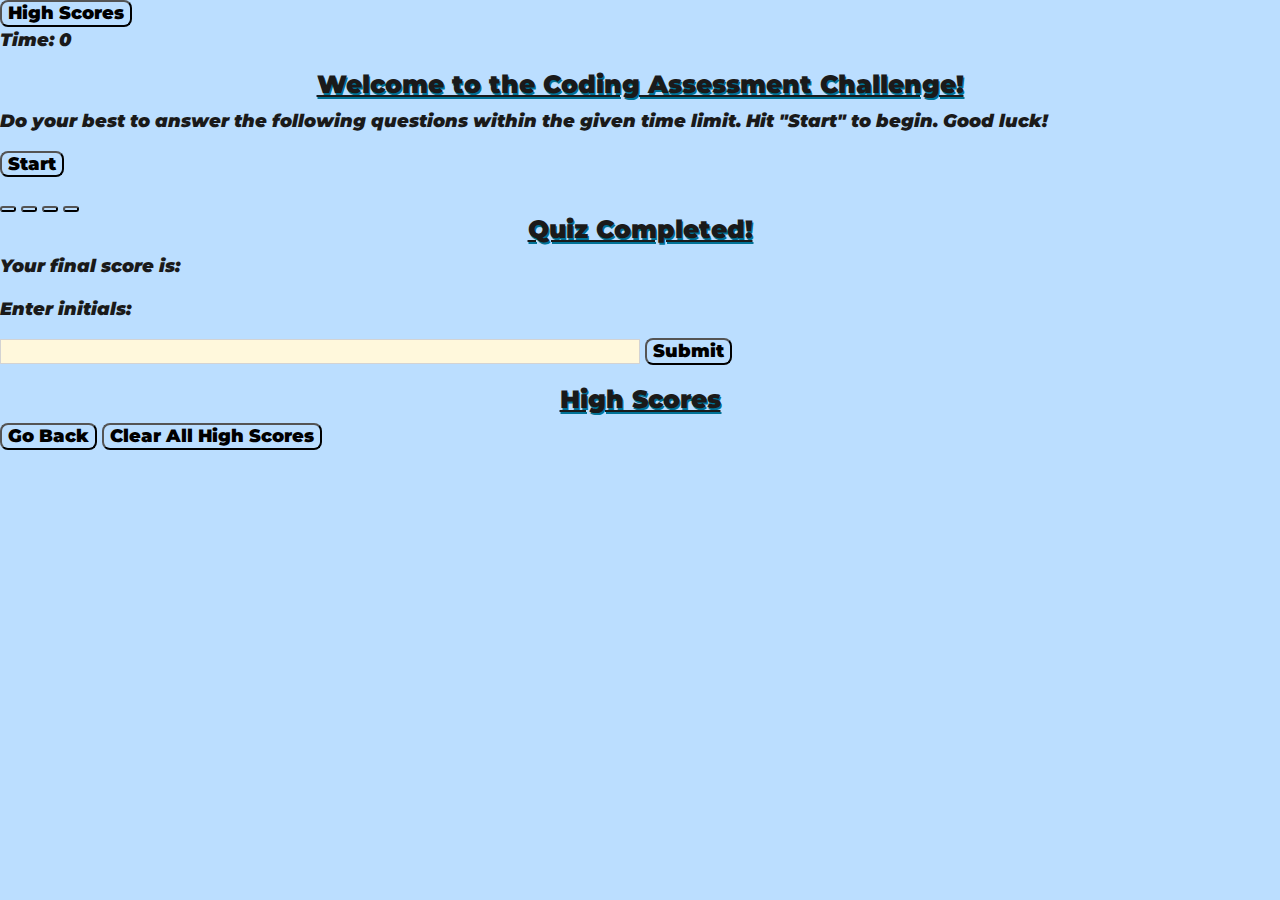
<file: index.html>
<!DOCTYPE html>
<html lang="en">
<head>
    <meta charset="UTF-8">
    <meta http-equiv="X-UA-Compatible" content="IE=edge">
    <meta name="viewport" content="width=device-width, initial-scale=1.0">
    <link rel="stylesheet" type="text/css" href="jass.css" />
    <link rel="stylesheet" type="text/css" href="style.css" />
    <link rel="preconnect" href="https://fonts.gstatic.com">
    <link href="https://fonts.googleapis.com/css2?family=Lobster&family=Major+Mono+Display&family=Montserrat:wght@300&display=swap" rel="stylesheet">
    <title>Coding Assessment Quiz</title>
</head>
    <header>
    <div id="container-header"></div>
      <div id="header-box"></div>       
        <button id="scores" href="">High Scores</button>   
        <div id="timer"><p>Time: <span id="time">0</span></p>
        </div>
    </header>    
<body>        
   <div id="mainScreen"></div>
    <section id="welcome-screen">
        <h1>Welcome to the Coding Assessment Challenge!</h1>
        <p>Do your best to answer the following questions within the given time limit.
            Hit "Start" to begin. Good luck!
        </p>
        <button id="start-button">Start</button>
    </section>

    <section id="questionArray" class="hide">
        <p id="questionTitle"></p>
        <button></button>
        <button></button>
        <button></button>
        <button></button>
        <div id="scoreTally" class="invisible"></div>
    </section>

    <section id="complete" class="hide">
        <h1>Quiz Completed!</h1>
        <p>Your final score is: <span id="score"></span></p>
        <div id="userInput">       
        <p>Enter initials: </p><input id="initials" type="text"> 
        <button>Submit</button>
        </div>
    </section>

    <section id="userHighScores" class="hide">
        <h1>High Scores</h1>
        <button id="reset">Go Back</button> <button id="clearScores">Clear All High Scores</button>

    </section>

    </main>
    <script src="script.js"></script>
</body>
</html>
</file>
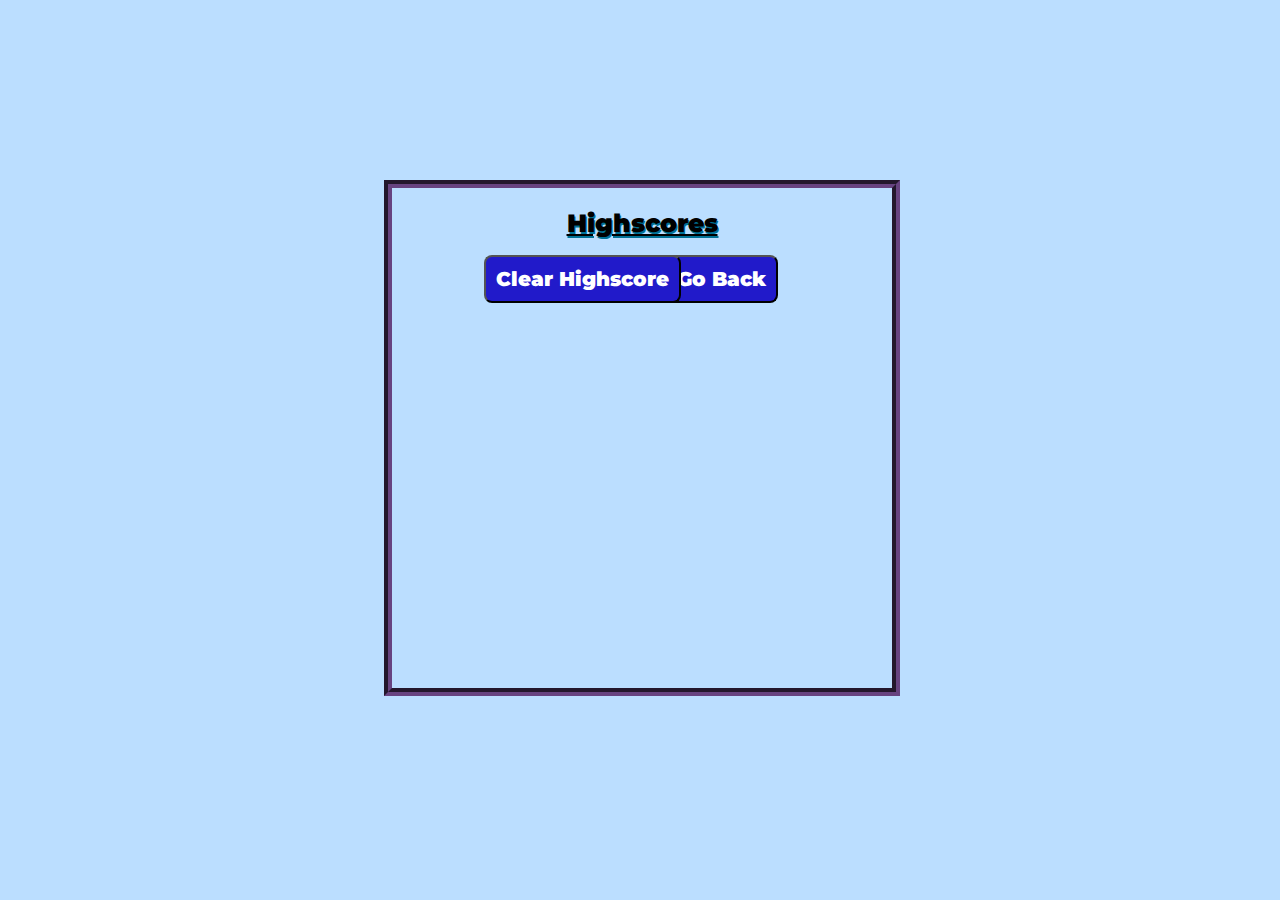
<file: highscores.html>
<!DOCTYPE html>
<html lang="en">

<head>
    <meta charset="UTF-8">
    <meta name="viewport" content="width=device-width, initial-scale=1.0">
    <meta http-equiv="X-UA-Compatible" content="ie=edge">
    <link rel="preconnect" href="https://fonts.gstatic.com">
    <link href="https://fonts.googleapis.com/css2?family=Lobster&family=Major+Mono+Display&family=Montserrat:wght@300&display=swap" rel="stylesheet">
    <link rel="stylesheet" type="text/css" href="style.css">
    
    <title>Highscores</title>

</head>

<body>
    
    <div id="container">
        <!-- Div for timer status -->
        <div id="currentTime"></div>
        <!-- Div for quiz the questions content -->
        <div id="questionsDiv">
            <h1>Highscores</h1>
            <ul id="highScore"></ul>
            <!-- Buttons for restarting quiz and/or resetting the scores -->
            <button id="goBack">Go Back</button>
            <button id="clear" value="reset">Clear Highscore</button>
        </div>
    </div>
    <script src="highscores.js"></script>
</body>

</html>
</file>
<file: style.css>
/* Universal element */
* {
    background-color: #bbdeff; 
    font-family: 'Montserrat', sans-serif;
    font-weight: bolder;
 }
 
 p {
     font-family: 'Montserrat', Helvetica, sans-serif;
     font-style: oblique;
 }
 
 :root {
     --buttonBlue: #211aca;
     
 }
 
 a:hover {
     background-color: #b1f2ff;
 }
 
 #container {
     position: absolute;
     left: 30%;
     top: 20%;
     width: 500px;
     height: 500px;
     border: 8px solid rgb(103, 67, 128);
     border-style: groove;
 }
 #startTime {
     background-color: var(--buttonBlue);
     margin-left: 33%;
     padding: 15px 32px;
     font-size: 20px;
     color: white;
 }
 
 #startTime:hover {
     background-color: #7747f3;
 }
 
 #questionsDiv {
     margin: 20px;
     cursor: grab;
 }
 
 #currentTime {
     float: right;
 }
 
 #goBack {
     background-color: var(--buttonBlue);
     position: relative;
     padding: 10px;
     font-size: 20px;
     color: white;
     top: 30%;
     left: 55%;
     width: auto;
     text-align: center;
     text-decoration: none;
 }
 
 #initials {
     background-color: cornsilk;
 }
 
 
 #clear {
     background-color: var(--buttonBlue);
     position: relative;
     padding: 10px;
     font-size: 20px;
     color: white;
     top: 30%;
     right: 10%;
     text-align: left;
     align-self: flex-start;
 }
 
 button {
     border-radius: 8px;
 }
 
 
 textarea {
     width: 90%;
     margin: 20px;
 }
 
 #Submit {
     background-color: var(--buttonBlue);
     margin-left: 33%;
     padding: 15px 32px;
     font-size: 20px;
     color: white;
 }
 
 #Submit:hover {
     background-color: #7747f3;
 }
 
 label {
     margin-right: 10px;
 }
 input {
     margin-bottom: 20px;
     width: 50%;
     border: 1px solid lightgray;
 }
 
 h1 {
     text-align: center;
     text-shadow: 1px 2px #007296;
    font-weight: bolder;
    font-size: 25px;
    text-decoration: underline;
 }
 
 li {
     background-color: var(--buttonBlue);
     margin-top: 10px;
     padding: 5px 15px;
     width: 80%;
     font-size: 18px;
     color: white;
 }
 
 li :hover {
     background-color: darkcyan;
 }
 
 #createDiv {
     margin-top: 20px;
     border-top: 1px solid lightgray;
 }
 
 /* Start media queries */
 /* A Media Query max-width: 786px */
 @media screen and (max-width: 786px) {
 /* Resized content to fit 786px  */
 body {
     max-width: 786px;
 }
 /* Resized main-content to fit 786px  */
 #container {
 position: absolute;
 left: 20%;
 }
 
 a {
 margin-left: 20%;
 
 }
 #goBack {
     
     position: relative;
     left: 55%;
 }
 
 #clear {
     
     position: relative;
     right: 5%;
     
 }
 }
 
 /* A Media Query max-width: 640px */
 @media screen and (max-width: 640px) {
 /* Resized content to fit 640px  */
 body {
     min-width: 640px;
 }
 /* Resized main-content to fit 640px  */
 #container {
 position: absolute;
 left: 10%;
 }
 a {
   margin-left: 10%;
 }
 
 
 }
</file>
<file: jass.css>
/*! normalize.css v8.0.1 | MIT License | github.com/necolas/normalize.css */
/* Document
   ========================================================================== */
/**
 * 1. Correct the line height in all browsers.
 * 2. Prevent adjustments of font size after orientation changes in iOS.
 */
 html {
    line-height: 1.15;
    /* 1 */
    -webkit-text-size-adjust: 100%;
    /* 2 */
  }
  
  /* Sections
     ========================================================================== */
  /**
   * Remove the margin in all browsers.
   */
  body {
    margin: 0;
  }
  
  /**
   * Render the `main` element consistently in IE.
   */
  main {
    display: block;
  }
  
  /**
   * Correct the font size and margin on `h1` elements within `section` and
   * `article` contexts in Chrome, Firefox, and Safari.
   */
  h1 {
    font-size: 2em;
    margin: 0.67em 0;
  }
  
  /* Grouping content
     ========================================================================== */
  /**
   * 1. Add the correct box sizing in Firefox.
   * 2. Show the overflow in Edge and IE.
   */
  hr {
    box-sizing: content-box;
    /* 1 */
    height: 0;
    /* 1 */
    overflow: visible;
    /* 2 */
  }
  
  /**
   * 1. Correct the inheritance and scaling of font size in all browsers.
   * 2. Correct the odd `em` font sizing in all browsers.
   */
  pre {
    font-family: monospace, monospace;
    /* 1 */
    font-size: 1em;
    /* 2 */
  }
  
  /* Text-level semantics
     ========================================================================== */
  /**
   * Remove the gray background on active links in IE 10.
   */
  a {
    background-color: transparent;
  }
  
  /**
   * 1. Remove the bottom border in Chrome 57-
   * 2. Add the correct text decoration in Chrome, Edge, IE, Opera, and Safari.
   */
  abbr[title] {
    border-bottom: none;
    /* 1 */
    text-decoration: underline;
    /* 2 */
    text-decoration: underline dotted;
    /* 2 */
  }
  
  /**
   * Add the correct font weight in Chrome, Edge, and Safari.
   */
  b,
  strong {
    font-weight: bolder;
  }
  
  /**
   * 1. Correct the inheritance and scaling of font size in all browsers.
   * 2. Correct the odd `em` font sizing in all browsers.
   */
  code,
  kbd,
  samp {
    font-family: monospace, monospace;
    /* 1 */
    font-size: 1em;
    /* 2 */
  }
  
  /**
   * Add the correct font size in all browsers.
   */
  small {
    font-size: 80%;
  }
  
  /**
   * Prevent `sub` and `sup` elements from affecting the line height in
   * all browsers.
   */
  sub,
  sup {
    font-size: 75%;
    line-height: 0;
    position: relative;
    vertical-align: baseline;
  }
  
  sub {
    bottom: -0.25em;
  }
  
  sup {
    top: -0.5em;
  }
  
  /* Embedded content
     ========================================================================== */
  /**
   * Remove the border on images inside links in IE 10.
   */
  img {
    border-style: none;
  }
  
  /* Forms
     ========================================================================== */
  /**
   * 1. Change the font styles in all browsers.
   * 2. Remove the margin in Firefox and Safari.
   */
  button,
  input,
  optgroup,
  select,
  textarea {
    font-family: inherit;
    /* 1 */
    font-size: 100%;
    /* 1 */
    line-height: 1.15;
    /* 1 */
    margin: 0;
    /* 2 */
  }
  
  /**
   * Show the overflow in IE.
   * 1. Show the overflow in Edge.
   */
  button,
  input {
    /* 1 */
    overflow: visible;
  }
  
  /**
   * Remove the inheritance of text transform in Edge, Firefox, and IE.
   * 1. Remove the inheritance of text transform in Firefox.
   */
  button,
  select {
    /* 1 */
    text-transform: none;
  }
  
  /**
   * Correct the inability to style clickable types in iOS and Safari.
   */
  button,
  [type='button'],
  [type='reset'],
  [type='submit'] {
    -webkit-appearance: button;
  }
  
  /**
   * Remove the inner border and padding in Firefox.
   */
  button::-moz-focus-inner,
  [type='button']::-moz-focus-inner,
  [type='reset']::-moz-focus-inner,
  [type='submit']::-moz-focus-inner {
    border-style: none;
    padding: 0;
  }
  
  /**
   * Restore the focus styles unset by the previous rule.
   */
  button:-moz-focusring,
  [type='button']:-moz-focusring,
  [type='reset']:-moz-focusring,
  [type='submit']:-moz-focusring {
    outline: 1px dotted ButtonText;
  }
  
  /**
   * Correct the padding in Firefox.
   */
  fieldset {
    padding: 0.35em 0.75em 0.625em;
  }
  
  /**
   * 1. Correct the text wrapping in Edge and IE.
   * 2. Correct the color inheritance from `fieldset` elements in IE.
   * 3. Remove the padding so developers are not caught out when they zero out
   *    `fieldset` elements in all browsers.
   */
  legend {
    box-sizing: border-box;
    /* 1 */
    color: inherit;
    /* 2 */
    display: table;
    /* 1 */
    max-width: 100%;
    /* 1 */
    padding: 0;
    /* 3 */
    white-space: normal;
    /* 1 */
  }
  
  /**
   * Add the correct vertical alignment in Chrome, Firefox, and Opera.
   */
  progress {
    vertical-align: baseline;
  }
  
  /**
   * Remove the default vertical scrollbar in IE 10+.
   */
  textarea {
    overflow: auto;
  }
  
  /**
   * 1. Add the correct box sizing in IE 10.
   * 2. Remove the padding in IE 10.
   */
  [type='checkbox'],
  [type='radio'] {
    box-sizing: border-box;
    /* 1 */
    padding: 0;
    /* 2 */
  }
  
  /**
   * Correct the cursor style of increment and decrement buttons in Chrome.
   */
  [type='number']::-webkit-inner-spin-button,
  [type='number']::-webkit-outer-spin-button {
    height: auto;
  }
  
  /**
   * 1. Correct the odd appearance in Chrome and Safari.
   * 2. Correct the outline style in Safari.
   */
  [type='search'] {
    -webkit-appearance: textfield;
    /* 1 */
    outline-offset: -2px;
    /* 2 */
  }
  
  /**
   * Remove the inner padding in Chrome and Safari on macOS.
   */
  [type='search']::-webkit-search-decoration {
    -webkit-appearance: none;
  }
  
  /**
   * 1. Correct the inability to style clickable types in iOS and Safari.
   * 2. Change font properties to `inherit` in Safari.
   */
  ::-webkit-file-upload-button {
    -webkit-appearance: button;
    /* 1 */
    font: inherit;
    /* 2 */
  }
  
  /* Interactive
     ========================================================================== */
  /*
   * Add the correct display in Edge, IE 10+, and Firefox.
   */
  details {
    display: block;
  }
  
  /*
   * Add the correct display in all browsers.
   */
  summary {
    display: list-item;
  }
  
  /* Misc
     ========================================================================== */
  /**
   * Add the correct display in IE 10+.
   */
  template {
    display: none;
  }
  
  /**
   * Add the correct display in IE 10.
   */
  [hidden] {
    display: none;
  }
  
  /* 
  =================
  END NORMALIZE CSS
  =================
  */
  *,
  *::before,
  *::after {
    box-sizing: border-box;
  }
  
  html,
  body {
    min-height: 100%;
  }
  
  body {
    margin: 0;
    padding: 0;
    font-family: -apple-system, BlinkMacSystemFont, 'Segoe UI', Roboto, Helvetica,
      Arial, sans-serif, 'Apple Color Emoji', 'Segoe UI Emoji', 'Segoe UI Symbol';
    font-size: 18px;
    color: #1a1a1a;
  }
  
  h1,
  h2,
  h3,
  h4,
  h5,
  h6 {
    margin: 0 0 0.5rem;
    line-height: 1.25;
  }
  
  h1 {
    font-size: 2.25rem;
  }
  
  h2 {
    font-size: 2rem;
  }
  
  h3 {
    font-size: 1.75rem;
  }
  
  h4 {
    font-size: 1.5rem;
  }
  
  h5 {
    font-size: 1.25rem;
  }
  
  h6 {
    font-size: 1rem;
  }
  
  p {
    font-size: 1.1rem;
    margin: 0 0 1rem;
    line-height: 1.5;
  }
  
  ul,
  ol,
  dl {
    margin-top: 0;
    margin-bottom: 1rem;
  }
  
  label {
    display: inline-block;
  }
  
  input,
  select,
  textarea,
  button {
    margin: 0;
  }
  
  a {
    color: #1b89bc;
    text-decoration: none;
  }
  
  a:hover {
    color: #065b83;
    text-decoration: underline;
  }
  
  /* HEIGHT / WIDTH UTILS */
  .w-100 {
    width: 100%;
  }
  
  .w-75 {
    width: 75%;
  }
  
  .w-50 {
    width: 50%;
  }
  
  .w-25 {
    width: 25%;
  }
  
  .min-100-vh {
    min-height: 100vh;
  }
  
  .min-100-vw {
    min-width: 100vw;
  }
  
  /* MARGIN/PADDING UTILS */
  /* Margin - all sides */
  .m-0 {
    margin: 0;
  }
  
  .m-1 {
    margin: 0.375rem;
  }
  
  .m-2 {
    margin: 0.625rem;
  }
  
  .m-3 {
    margin: 1rem;
  }
  
  .m-4 {
    margin: 1.375rem;
  }
  
  .m-5 {
    margin: 1.625rem;
  }
  
  .m-auto {
    margin: auto;
  }
  
  /* Margin-bottom */
  .mb-0 {
    margin-bottom: 0;
  }
  
  .mb-1 {
    margin-bottom: 0.375rem;
  }
  
  .mb-2 {
    margin-bottom: 0.625rem;
  }
  
  .mb-3 {
    margin-bottom: 1rem;
  }
  
  .mb-4 {
    margin-bottom: 1.375rem;
  }
  
  .mb-5 {
    margin-bottom: 1.625rem;
  }
  
  .mb-auto {
    margin-bottom: auto;
  }
  
  /* Margin-top */
  .mt-0 {
    margin-top: 0;
  }
  
  .mt-1 {
    margin-top: 0.375rem;
  }
  
  .mt-2 {
    margin-top: 0.625rem;
  }
  
  .mt-3 {
    margin-top: 1rem;
  }
  
  .mt-4 {
    margin-top: 1.375rem;
  }
  
  .mt-5 {
    margin-top: 1.625rem;
  }
  
  .mt-auto {
    margin-top: auto;
  }
  
  /* Margin-right */
  .mr-0 {
    margin-right: 0;
  }
  
  .mr-1 {
    margin-right: 0.375rem;
  }
  
  .mr-2 {
    margin-right: 0.625rem;
  }
  
  .mr-3 {
    margin-right: 1rem;
  }
  
  .mr-4 {
    margin-right: 1.375rem;
  }
  
  .mr-5 {
    margin-right: 1.625rem;
  }
  
  .mr-auto {
    margin-right: auto;
  }
  
  /* Margin-left */
  .ml-0 {
    margin-left: 0;
  }
  
  .ml-1 {
    margin-left: 0.375rem;
  }
  
  .ml-2 {
    margin-left: 0.625rem;
  }
  
  .ml-3 {
    margin-left: 1rem;
  }
  
  .ml-4 {
    margin-left: 1.375rem;
  }
  
  .ml-5 {
    margin-left: 1.625rem;
  }
  
  .ml-auto {
    margin-left: auto;
  }
  
  /* Margin - x axis */
  .mx-0 {
    margin-right: 0;
    margin-left: 0;
  }
  
  .mx-1 {
    margin-right: 0.375rem;
    margin-left: 0.375rem;
  }
  
  .mx-2 {
    margin-right: 0.625rem;
    margin-left: 0.625rem;
  }
  
  .mx-3 {
    margin-right: 1rem;
    margin-left: 1rem;
  }
  
  .mx-4 {
    margin-right: 1.375rem;
    margin-left: 1.375rem;
  }
  
  .mx-5 {
    margin-right: 1.625rem;
    margin-left: 1.625rem;
  }
  
  .mx-auto {
    margin-right: auto;
    margin-left: auto;
  }
  
  /* Margin - y axis */
  .my-0 {
    margin-top: 0;
    margin-bottom: 0;
  }
  
  .my-1 {
    margin-top: 0.375rem;
    margin-bottom: 0.375rem;
  }
  
  .my-2 {
    margin-top: 0.625rem;
    margin-bottom: 0.625rem;
  }
  
  .my-3 {
    margin-top: 1rem;
    margin-bottom: 1rem;
  }
  
  .my-4 {
    margin-top: 1.375rem;
    margin-bottom: 1.375rem;
  }
  
  .my-5 {
    margin-top: 1.625rem;
    margin-bottom: 1.625rem;
  }
  
  .my-auto {
    margin-top: auto;
    margin-bottom: auto;
  }
  
  /* Padding - all sides */
  .p-0 {
    padding: 0;
  }
  
  .p-1 {
    padding: 0.375rem;
  }
  
  .p-2 {
    padding: 0.625rem;
  }
  
  .p-3 {
    padding: 1rem;
  }
  
  .p-4 {
    padding: 1.375rem;
  }
  
  .p-5 {
    padding: 1.625rem;
  }
  
  /* padding-bottom */
  .pb-0 {
    padding-bottom: 0;
  }
  
  .pb-1 {
    padding-bottom: 0.375rem;
  }
  
  .pb-2 {
    padding-bottom: 0.625rem;
  }
  
  .pb-3 {
    padding-bottom: 1rem;
  }
  
  .pb-4 {
    padding-bottom: 1.375rem;
  }
  
  .pb-5 {
    padding-bottom: 1.625rem;
  }
  
  /* padding-top */
  .pt-0 {
    padding-top: 0;
  }
  
  .pt-1 {
    padding-top: 0.375rem;
  }
  
  .pt-2 {
    padding-top: 0.625rem;
  }
  
  .pt-3 {
    padding-top: 1rem;
  }
  
  .pt-4 {
    padding-top: 1.375rem;
  }
  
  .pt-5 {
    padding-top: 1.625rem;
  }
  
  /* padding-right */
  .pr-0 {
    padding-right: 0;
  }
  
  .pr-1 {
    padding-right: 0.375rem;
  }
  
  .pr-2 {
    padding-right: 0.625rem;
  }
  
  .pr-3 {
    padding-right: 1rem;
  }
  
  .pr-4 {
    padding-right: 1.375rem;
  }
  
  .pr-5 {
    padding-right: 1.625rem;
  }
  
  /* padding-left */
  .pl-0 {
    padding-left: 0;
  }
  
  .pl-1 {
    padding-left: 0.375rem;
  }
  
  .pl-2 {
    padding-left: 0.625rem;
  }
  
  .pl-3 {
    padding-left: 1rem;
  }
  
  .pl-4 {
    padding-left: 1.375rem;
  }
  
  .pl-5 {
    padding-left: 1.625rem;
  }
  
  /* padding - x axis */
  .px-0 {
    padding-right: 0;
    padding-left: 0;
  }
  
  .px-1 {
    padding-right: 0.375rem;
    padding-left: 0.375rem;
  }
  
  .px-2 {
    padding-right: 0.625rem;
    padding-left: 0.625rem;
  }
  
  .px-3 {
    padding-right: 1rem;
    padding-left: 1rem;
  }
  
  .px-4 {
    padding-right: 1.375rem;
    padding-left: 1.375rem;
  }
  
  .px-5 {
    padding-right: 1.625rem;
    padding-left: 1.625rem;
  }
  
  /* Padding - y axis */
  .py-0 {
    padding-top: 0;
    padding-bottom: 0;
  }
  
  .py-1 {
    padding-top: 0.375rem;
    padding-bottom: 0.375rem;
  }
  
  .py-2 {
    padding-top: 0.625rem;
    padding-bottom: 0.625rem;
  }
  
  .py-3 {
    padding-top: 1rem;
    padding-bottom: 1rem;
  }
  
  .py-4 {
    padding-top: 1.375rem;
    padding-bottom: 1.375rem;
  }
  
  .py-5 {
    padding-top: 1.625rem;
    padding-bottom: 1.625rem;
  }
  
  .text-uppercase {
    text-transform: uppercase;
  }
  
  .text-lowercase {
    text-transform: lowercase;
  }
  
  .text-center {
    text-align: center;
  }
  
  .text-justify {
    text-align: justify;
  }
  
  .text-right {
    text-align: right;
  }
  
  .text-primary {
    color: #2d3e50;
  }
  
  .text-info {
    color: #1bbc9b;
  }
  
  .text-danger {
    color: #e64c66;
  }
  
  .text-default {
    color: #aeaeae;
  }
  
  .text-light {
    color: #d9e9e8;
  }
  
  .text-dark {
    color: #1a1a1a;
  }
  
  .text-white {
    color: #ffffff;
  }
  
  .text-black {
    color: #000000;
  }
  
  .text-link {
    color: #1b89bc;
  }
  
  /* BACKGROUND UTILS */
  .bg-primary {
    background-color: #2d3e50;
  }
  
  .bg-info {
    background-color: #1bbc9b;
  }
  
  .bg-danger {
    background-color: #e64c66;
  }
  
  .bg-light {
    background-color: #d9e9e8;
  }
  
  .bg-dark {
    background-color: #1a1a1a;
  }
  
  .bg-white {
    background-color: #ffffff;
  }
  
  .bg-black {
    background-color: #000000;
  }
  
  .bg-link {
    background-color: #1b89bc;
  }
  
  /* DISPLAY */
  .display-none {
    display: none;
  }
  
  .display-block {
    display: block;
  }
  
  .display-inline-block {
    display: inline-block;
  }
  
  .display-inline {
    display: inline;
  }
  
  .display-flex {
    display: flex;
  }
  
  .btn {
    cursor: pointer;
    text-align: center;
    display: inline-block;
    padding: 0.5rem 1.2rem;
    margin: 0;
    text-decoration: none;
    font-size: 1rem;
    border-radius: 0.3rem;
    border: 1px solid transparent;
    outline: none;
    color: #1a1a1a;
    background-color: #aeaeae;
    transition: color 0.2s ease-in-out, background-color 0.2s ease-in-out;
  }
  
  .btn:hover {
    background-color: #cecece;
  }
  
  .btn.btn-squared {
    border-radius: 0;
  }
  
  .btn.btn-sm {
    font-size: 0.85rem;
    padding: 0.3rem 0.9rem;
  }
  
  .btn.btn-lg {
    font-size: 1.25rem;
    padding: 0.8rem 1.4rem;
  }
  
  .btn.btn-block {
    width: 100%;
    display: block;
    text-align: center;
  }
  
  .btn.btn-primary {
    background-color: #2d3e50;
    color: #d9e9e8;
  }
  
  .btn.btn-primary:hover {
    background-color: #57779a;
  }
  
  .btn.btn-danger {
    background-color: #e64c66;
    color: #ffffff;
  }
  
  .btn.btn-danger:hover {
    background-color: #ee8294;
  }
  
  .btn.btn-info {
    background-color: #1bbc9b;
    color: #ffffff;
  }
  
  .btn.btn-info:hover {
    background-color: #31e1bd;
  }
  
  .btn.btn-light {
    background-color: #d9e9e8;
    color: #1a1a1a;
  }
  
  .btn.btn-light:hover {
    background-color: #84b8b4;
  }
  
  .btn.btn-dark {
    background-color: #1a1a1a;
    color: #d9e9e8;
  }
  
  .btn.btn-dark:hover {
    background-color: #5f5f5f;
  }
  
  .btn.btn-white {
    background-color: #ffffff;
    color: #1a1a1a;
  }
  
  .btn.btn-white:hover {
    background-color: #cccccc;
  }
  
  .btn.btn-black {
    background-color: #000000;
    color: #ffffff;
  }
  
  .btn.btn-black:hover {
    background-color: #666666;
  }
  
  .btn.btn-link {
    background-color: #1b89bc;
    color: #ffffff;
  }
  
  .btn.btn-link:hover {
    background-color: #31a9e1;
  }
  
  .card {
    border: 1px solid #1a1a1a;
    margin-bottom: 1rem;
  }
  
  .card .card-header {
    padding: 0.375rem;
    background-color: #2d3e50;
    color: #d9e9e8;
  }
  
  .card .card-body {
    padding: 0.375rem;
  }
  
  .card .card-footer {
    border-top: 1px solid #1a1a1a;
    padding: 0.375rem;
  }
  
  .card.card-rounded {
    border-radius: 0.3rem;
  }
  
  .card.card-rounded .card-header {
    border-radius: calc(0.18rem - 1px) calc(0.18rem - 1px) 0 0;
  }
  
  form {
    width: 100%;
  }
  
  form .form-group {
    display: block;
    width: 100%;
    margin: 0.625rem 0;
  }
  
  form .form-input,
  form .form-textarea {
    display: block;
  }
  
  form select {
    -webkit-appearance: none;
    -moz-appearance: none;
    background-image: url("data:image/svg+xml;utf8,<svg fill='black' height='24' viewBox='0 0 24 24' width='24' xmlns='http://www.w3.org/2000/svg'><path d='M7 10l5 5 5-5z'/><path d='M0 0h24v24H0z' fill='none'/></svg>");
    background-repeat: no-repeat;
    background-position-x: 98%;
    background-position-y: 50%;
  }
  
  form label,
  form .form-label {
    display: inline-block;
    font-size: 1.2rem;
    margin: 0.625rem 0 0.25rem 0.3rem;
  }
  
  form .form-input {
    width: 100%;
    padding: 0.75rem;
    color: #1a1a1a;
    background-color: #ffffff;
    margin: 0.625rem 0;
    font-size: 1.2rem;
    border: 1px solid #484848;
    border-radius: 0.3rem;
  }
  
  form .form-input.form-input-squared {
    border-radius: 0;
  }
  
  form [type='checkbox'],
  form [type='radio'] {
    display: inline-block;
  }
  
  label form [type='checkbox'],
  label form [type='radio'] {
    display: inline-block;
  }
  
  .container {
    width: 85%;
    max-width: 1200px;
    margin-left: auto;
    margin-right: auto;
  }
  
  .container.container-fluid {
    width: 92%;
  }
  
  /* FLEX CONTENT */
  .flex-row {
    display: flex;
    flex-direction: row;
    flex-wrap: wrap;
  }
  
  .flex-column {
    display: flex;
    flex-direction: column;
    flex-wrap: wrap;
  }
  
  .flex-wrap {
    flex-wrap: wrap;
  }
  
  .flex-no-wrap {
    flex-wrap: nowrap;
  }
  
  .justify-space-between {
    justify-content: space-between;
  }
  
  .justify-space-around {
    justify-content: space-around;
  }
  
  .justify-flex-start {
    justify-content: flex-start;
  }
  
  .justify-flex-end {
    justify-content: flex-end;
  }
  
  .justify-center {
    justify-content: center;
  }
  
  .align-start {
    align-items: flex-start;
  }
  
  .align-stretch {
    align-items: stretch;
  }
  
  .align-end {
    align-items: flex-end;
  }
  
  .align-center {
    align-items: center;
  }
  
  .align-content-start {
    align-content: flex-start;
  }
  
  .align-content-stretch {
    align-content: stretch;
  }
  
  .align-content-end {
    align-content: flex-end;
  }
  
  .align-content-center {
    align-content: center;
  }
  
  .row {
    display: flex;
    flex-wrap: wrap;
    flex-direction: row;
    margin-left: -15px;
    margin-right: -15px;
  }
  
  [class*='col-'] {
    position: relative;
    width: 100%;
    padding-right: 15px;
    padding-left: 15px;
  }
  
  .col-auto {
    flex-grow: 1;
    flex-basis: 0;
  }
  
  .col-1 {
    flex: 0 0 8.33333%;
    max-width: 8.33333%;
  }
  
  .col-2 {
    flex: 0 0 16.66667%;
    max-width: 16.66667%;
  }
  
  .col-3 {
    flex: 0 0 25%;
    max-width: 25%;
  }
  
  .col-4 {
    flex: 0 0 33.33333%;
    max-width: 33.33333%;
  }
  
  .col-5 {
    flex: 0 0 41.66667%;
    max-width: 41.66667%;
  }
  
  .col-6 {
    flex: 0 0 50%;
    max-width: 50%;
  }
  
  .col-7 {
    flex: 0 0 58.33333%;
    max-width: 58.33333%;
  }
  
  .col-8 {
    flex: 0 0 66.66667%;
    max-width: 66.66667%;
  }
  
  .col-9 {
    flex: 0 0 75%;
    max-width: 75%;
  }
  
  .col-10 {
    flex: 0 0 83.33333%;
    max-width: 83.33333%;
  }
  
  .col-11 {
    flex: 0 0 91.66667%;
    max-width: 91.66667%;
  }
  
  .col-12 {
    flex: 0 0 100%;
    max-width: 100%;
  }
  
  /* col-sm */
  @media screen and (min-width: 640px) {
    .col-sm-auto {
      flex-grow: 1;
      flex-basis: 0;
    }
    .col-sm-1 {
      flex: 0 0 8.33333%;
      max-width: 8.33333%;
    }
    .col-sm-2 {
      flex: 0 0 16.66667%;
      max-width: 16.66667%;
    }
    .col-sm-3 {
      flex: 0 0 25%;
      max-width: 25%;
    }
    .col-sm-4 {
      flex: 0 0 33.33333%;
      max-width: 33.33333%;
    }
    .col-sm-5 {
      flex: 0 0 41.66667%;
      max-width: 41.66667%;
    }
    .col-sm-6 {
      flex: 0 0 50%;
      max-width: 50%;
    }
    .col-sm-7 {
      flex: 0 0 58.33333%;
      max-width: 58.33333%;
    }
    .col-sm-8 {
      flex: 0 0 66.66667%;
      max-width: 66.66667%;
    }
    .col-sm-9 {
      flex: 0 0 75%;
      max-width: 75%;
    }
    .col-sm-10 {
      flex: 0 0 83.33333%;
      max-width: 83.33333%;
    }
    .col-sm-11 {
      flex: 0 0 91.66667%;
      max-width: 91.66667%;
    }
    .col-sm-12 {
      flex: 0 0 100%;
      max-width: 100%;
    }
    .justify-space-between-sm {
      justify-content: space-between;
    }
    .justify-space-around-sm {
      justify-content: space-around;
    }
    .justify-flex-start-sm {
      justify-content: flex-start;
    }
    .justify-flex-end-sm {
      justify-content: flex-end;
    }
    .justify-center-sm {
      justify-content: center;
    }
    .align-start-sm {
      align-items: flex-start;
    }
    .align-stretch-sm {
      align-items: stretch;
    }
    .align-end-sm {
      align-items: flex-end;
    }
    .align-center-sm {
      align-items: center;
    }
    .align-content-start-sm {
      align-content: flex-start;
    }
    .align-content-stretch-sm {
      align-content: stretch;
    }
    .align-content-end-sm {
      align-content: flex-end;
    }
    .align-content-center-sm {
      align-content: center;
    }
  }
  
  /* col-md */
  @media screen and (min-width: 768px) {
    .col-md-auto {
      flex-grow: 1;
      flex-basis: 0;
    }
    .col-md-1 {
      flex: 0 0 8.33333%;
      max-width: 8.33333%;
    }
    .col-md-2 {
      flex: 0 0 16.66667%;
      max-width: 16.66667%;
    }
    .col-md-3 {
      flex: 0 0 25%;
      max-width: 25%;
    }
    .col-md-4 {
      flex: 0 0 33.33333%;
      max-width: 33.33333%;
    }
    .col-md-5 {
      flex: 0 0 41.66667%;
      max-width: 41.66667%;
    }
    .col-md-6 {
      flex: 0 0 50%;
      max-width: 50%;
    }
    .col-md-7 {
      flex: 0 0 58.33333%;
      max-width: 58.33333%;
    }
    .col-md-8 {
      flex: 0 0 66.66667%;
      max-width: 66.66667%;
    }
    .col-md-9 {
      flex: 0 0 75%;
      max-width: 75%;
    }
    .col-md-10 {
      flex: 0 0 83.33333%;
      max-width: 83.33333%;
    }
    .col-md-11 {
      flex: 0 0 91.66667%;
      max-width: 91.66667%;
    }
    .col-md-12 {
      flex: 0 0 100%;
      max-width: 100%;
    }
    .justify-space-between-md {
      justify-content: space-between;
    }
    .justify-space-around-md {
      justify-content: space-around;
    }
    .justify-flex-start-md {
      justify-content: flex-start;
    }
    .justify-flex-end-md {
      justify-content: flex-end;
    }
    .justify-center-md {
      justify-content: center;
    }
    .align-start-md {
      align-items: flex-start;
    }
    .align-stretch-md {
      align-items: stretch;
    }
    .align-end-md {
      align-items: flex-end;
    }
    .align-center-md {
      align-items: center;
    }
    .align-content-start-md {
      align-content: flex-start;
    }
    .align-content-stretch-md {
      align-content: stretch;
    }
    .align-content-end-md {
      align-content: flex-end;
    }
    .align-content-center-md {
      align-content: center;
    }
  }
  
  /* col-lg */
  @media screen and (min-width: 992px) {
    .col-md-auto {
      flex-grow: 1;
      flex-basis: 0;
    }
    .col-lg-1 {
      flex: 0 0 8.33333%;
      max-width: 8.33333%;
    }
    .col-lg-2 {
      flex: 0 0 16.66667%;
      max-width: 16.66667%;
    }
    .col-lg-3 {
      flex: 0 0 25%;
      max-width: 25%;
    }
    .col-lg-4 {
      flex: 0 0 33.33333%;
      max-width: 33.33333%;
    }
    .col-lg-5 {
      flex: 0 0 41.66667%;
      max-width: 41.66667%;
    }
    .col-lg-6 {
      flex: 0 0 50%;
      max-width: 50%;
    }
    .col-lg-7 {
      flex: 0 0 58.33333%;
      max-width: 58.33333%;
    }
    .col-lg-8 {
      flex: 0 0 66.66667%;
      max-width: 66.66667%;
    }
    .col-lg-9 {
      flex: 0 0 75%;
      max-width: 75%;
    }
    .col-lg-10 {
      flex: 0 0 83.33333%;
      max-width: 83.33333%;
    }
    .col-lg-11 {
      flex: 0 0 91.66667%;
      max-width: 91.66667%;
    }
    .col-lg-12 {
      flex: 0 0 100%;
      max-width: 100%;
    }
    .justify-space-between-lg {
      justify-content: space-between;
    }
    .justify-space-around-lg {
      justify-content: space-around;
    }
    .justify-flex-start-lg {
      justify-content: flex-start;
    }
    .justify-flex-end-lg {
      justify-content: flex-end;
    }
    .justify-center-lg {
      justify-content: center;
    }
    .align-start-lg {
      align-items: flex-start;
    }
    .align-stretch-lg {
      align-items: stretch;
    }
    .align-end-lg {
      align-items: flex-end;
    }
    .align-center-lg {
      align-items: center;
    }
    .align-content-start-lg {
      align-content: flex-start;
    }
    .align-content-stretch-lg {
      align-content: stretch;
    }
    .align-content-end-lg {
      align-content: flex-end;
    }
    .align-content-center-lg {
      align-content: center;
    }
  }
  
  /* col-xl */
  @media screen and (min-width: 1200px) {
    .col-xl-1 {
      flex: 0 0 8.33333%;
      max-width: 8.33333%;
    }
    .col-xl-2 {
      flex: 0 0 16.66667%;
      max-width: 16.66667%;
    }
    .col-xl-3 {
      flex: 0 0 25%;
      max-width: 25%;
    }
    .col-xl-4 {
      flex: 0 0 33.33333%;
      max-width: 33.33333%;
    }
    .col-xl-5 {
      flex: 0 0 41.66667%;
      max-width: 41.66667%;
    }
    .col-xl-6 {
      flex: 0 0 50%;
      max-width: 50%;
    }
    .col-xl-7 {
      flex: 0 0 58.33333%;
      max-width: 58.33333%;
    }
    .col-xl-8 {
      flex: 0 0 66.66667%;
      max-width: 66.66667%;
    }
    .col-xl-9 {
      flex: 0 0 75%;
      max-width: 75%;
    }
    .col-xl-10 {
      flex: 0 0 83.33333%;
      max-width: 83.33333%;
    }
    .col-xl-11 {
      flex: 0 0 100%;
      max-width: 100%;
    }
    .col-xl-12 {
      flex: 0 0 100%;
      max-width: 100%;
    }
    .justify-space-between-xl {
      justify-content: space-between;
    }
    .justify-space-around-xl {
      justify-content: space-around;
    }
    .justify-flex-start-xl {
      justify-content: flex-start;
    }
    .justify-flex-end-xl {
      justify-content: flex-end;
    }
    .justify-center-xl {
      justify-content: center;
    }
    .align-start-xl {
      align-items: flex-start;
    }
    .align-stretch-xl {
      align-items: stretch;
    }
    .align-end-xl {
      align-items: flex-end;
    }
    .align-center-xl {
      align-items: center;
    }
    .align-content-start-xl {
      align-content: flex-start;
    }
    .align-content-stretch-xl {
      align-content: stretch;
    }
    .align-content-end-xl {
      align-content: flex-end;
    }
    .align-content-center-xl {
      align-content: center;
    }
  }
</file>
